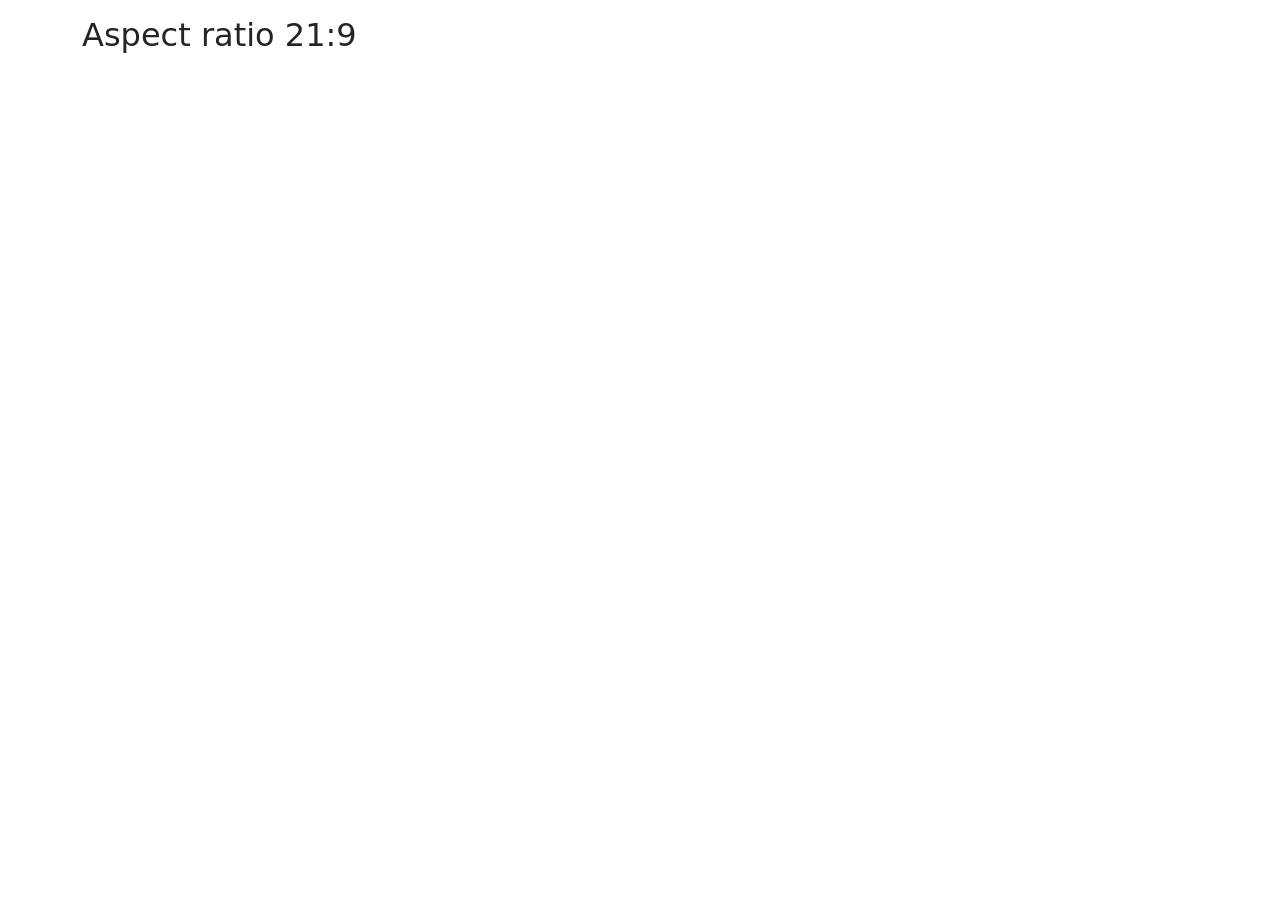
<file: index1.html>
<!DOCTYPE html>
<html lang="en">
<head>
    <meta charset="UTF-8">
    <meta name="viewport" content="width=device-width, initial-scale=1.0">
    <title>Document</title>
    <link href="https://cdn.jsdelivr.net/npm/bootstrap@5.3.3/dist/css/bootstrap.min.css" rel="stylesheet">
</head>
<body>
   <div class="container mt-3">
        <h2>Aspect ratio 21:9</h2>
        <div class="ratio ratio-21x9">
            <iframe src="https://www.youtube.com/embed/7QaYikJNkg8"></iframe>
        </div>
   </div>
    <script src="https://cdn.jsdelivr.net/npm/bootstrap@5.3.3/dist/js/bootstrap.bundle.min.js"></script>
</body>
</html>
</file>
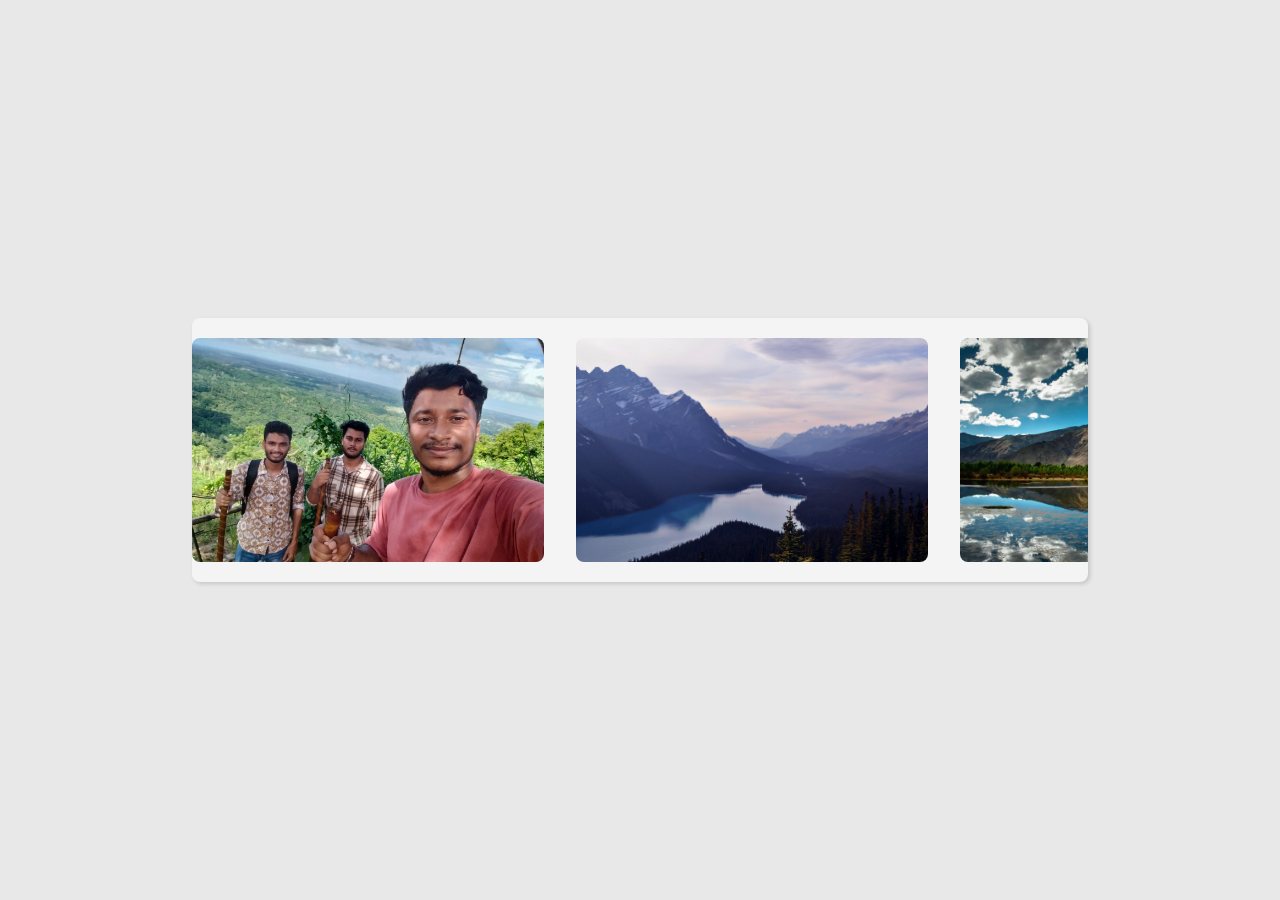
<file: index2.html>
<!DOCTYPE html>
<html lang="en">
<head>
    <meta charset="UTF-8">
    <meta name="viewport" content="width=device-width, initial-scale=1.0">
    <title>Infinite image carousel animation using css</title>
    <link href="https://cdn.jsdelivr.net/npm/bootstrap@5.3.3/dist/css/bootstrap.min.css" rel="stylesheet">
    <link rel="stylesheet" href="style2.css">
</head>
<body>
    <div class="container">
        <div class="wrapper">
            <img src="image1.jpg" alt="image">
            <img src="image2.jpg" alt="image">
            <img src="image3.jpg" alt="image">
            <img src="image4.jpg" alt="image">
            <img src="image5.jpg" alt="image">

            <img src="image1.jpg" aria-hidden="true">
            <img src="image2.jpg" aria-hidden="true">
            <img src="image3.jpg" aria-hidden="true">
            <img src="image4.jpg" aria-hidden="true">
            <img src="image5.jpg" aria-hidden="true">
        </div>
    </div>
    <script src="https://cdn.jsdelivr.net/npm/bootstrap@5.3.3/dist/js/bootstrap.bundle.min.js"></script>
</body>
</html>
</file>
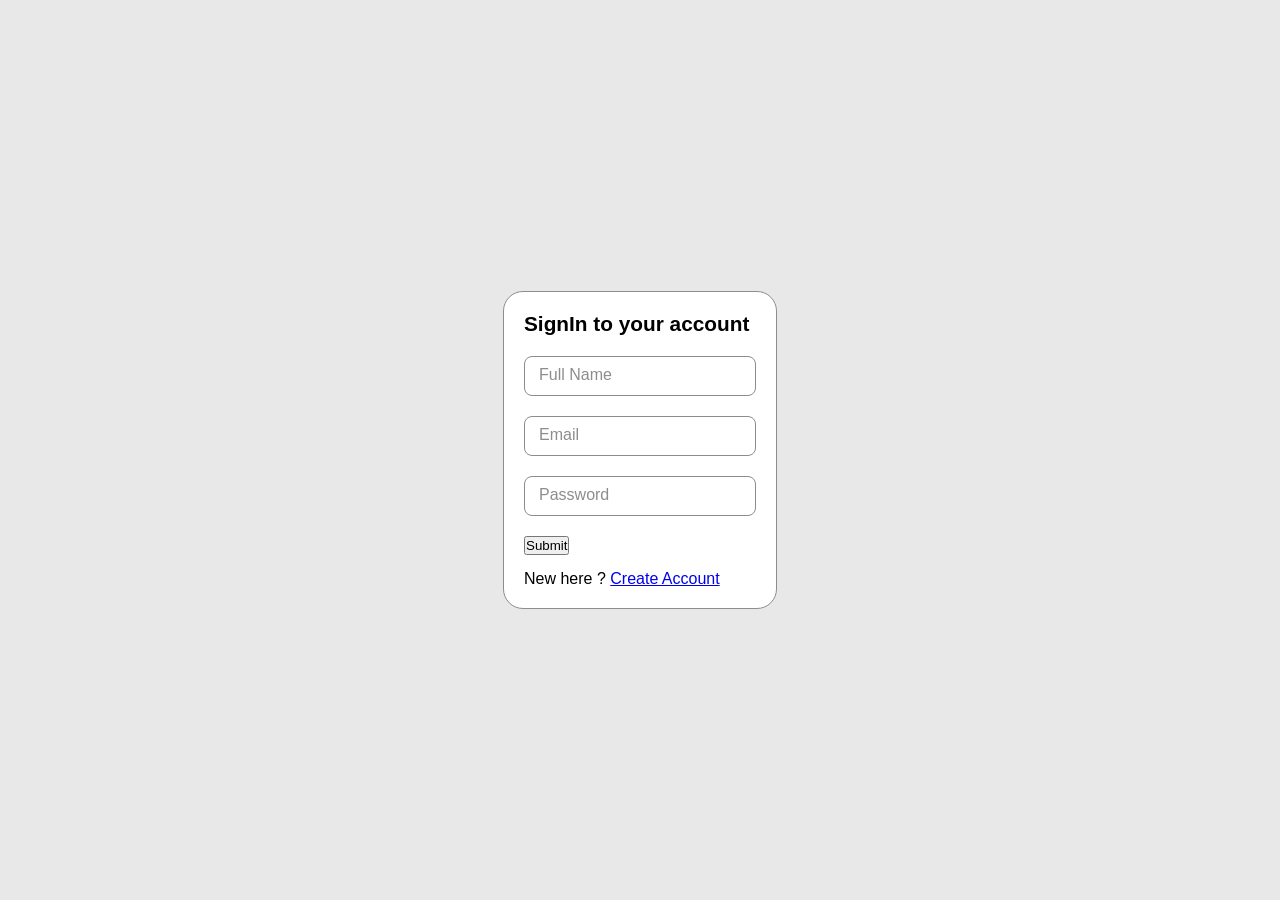
<file: index4.html>
<!DOCTYPE html>
<html lang="en">
<head>
    <meta charset="UTF-8">
    <meta name="viewport" content="width=device-width, initial-scale=1.0">
    <title>Sign in forms</title>
    <link rel="stylesheet" href="style4.css">
</head>
<body>
    <div class="container">
        <p class="heading">SignIn to your account</p>
  
        <form class="form">
            <!--Full Name-->
            <div class="input-field">
                <input type="text" required>
                <label>Full Name</label>
            </div>
            <!--Email-->
            <div class="input-field">
                <input type="email" required>
                <label>Email</label>
            </div>

            <!--Password-->
            <div class="input-field">
                <input type="password" id="password" required>
                <label>Password</label>


                <i class='bx bx-show passicon open'></i>
                <i class='bx bx-hide passicon close'></i>
            </div>
            <!--Button-->
            <div class="btn-container">
                <button class="submit" type="btn">Submit</button>
            </div>

        </form>
        <p style="margin-top:15px;">
        New here ?
            <a href="#">Create Account</a>
        </p>
    </div>

</body>
</html>
</file>
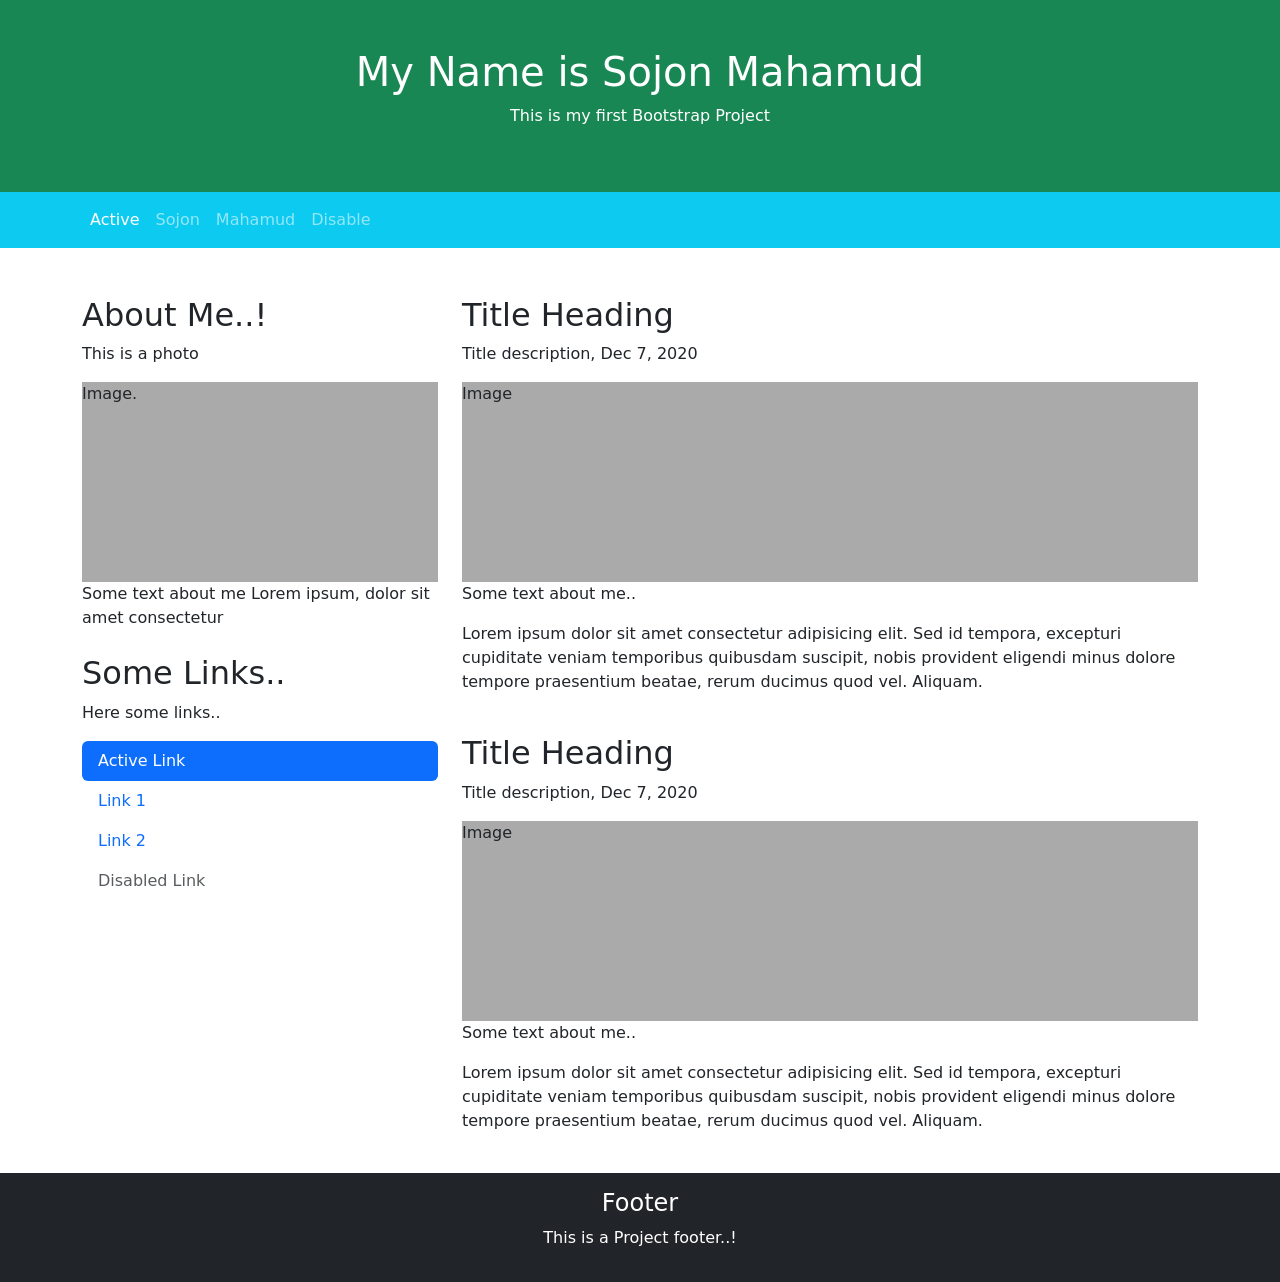
<file: index6.html>
<!DOCTYPE html>
<html lang="en">
<head>
    <meta charset="UTF-8">
    <meta name="viewport" content="width=device-width, initial-scale=1.0">
    <title>Bootstrap First Project</title>
    <link href="https://cdn.jsdelivr.net/npm/bootstrap@5.3.7/dist/css/bootstrap.min.css" rel="stylesheet">
    <link rel="stylesheet" href="style6.css">
</head>
<body>
    <div class="bg-success text-white p-5 text-center">
        <h1>My Name is Sojon Mahamud</h1>
        <p>This is my first Bootstrap Project</p>
    </div>
    <nav class="navbar bg-info navbar-expand-sm text-white navbar-dark">
        <div class="container">
            <ul class="navbar-nav">
                <li class="nav-item">
                    <a class="nav-link active" href="#">Active</a>
                </li>
                <li class="nav-item">
                    <a class="nav-link" href="#">Sojon</a>
                </li>
                <li class="nav-item">
                    <a class="nav-link" href="#">Mahamud</a>
                </li>
                <li class="nav-item disabled">
                    <a class="nav-link" href="#">Disable</a>
                </li>
            </ul>
        </div>
    </nav>

    <div class="container mt-5">
        <div class="row">
            <div class="col-sm-4">
                <h2>About Me..!</h2>
                <p>This is a photo</p>
                <div class="myImage">Image.</div>
                <p>Some text about me Lorem ipsum, dolor sit amet consectetur</p>
                <h2 class="mt-4">Some Links..</h2>
                <p>Here some links..</p>
                <ul class="nav nav-pills flex-column">
                    <li class="nav-item">
                        <a class="nav-link active" href="#">Active Link</a>
                    </li>
                    <li class="nav-item">
                        <a class="nav-link" href="#">Link 1</a>
                    </li>
                    <li class="nav-item">
                        <a class="nav-link" href="#">Link 2</a>
                    </li>
                    <li class="nav-item">
                        <a class="nav-link disabled" href="#">Disabled Link</a>
                    </li>
                </ul>
                <hr class="d-sm-none">
            </div>
            <div class="col-sm-8">
                <h2>Title Heading</h2>
                <p>Title description, Dec 7, 2020</p>
                <div class="myImage">Image</div>
                <p>Some text about me..</p>
                <p>Lorem ipsum dolor sit amet consectetur adipisicing elit. Sed id tempora, excepturi cupiditate veniam temporibus quibusdam suscipit, nobis provident eligendi minus dolore tempore praesentium beatae, rerum ducimus quod vel. Aliquam.</p>
                <br>
                <h2>Title Heading</h2>
                <p>Title description, Dec 7, 2020</p>
                <div class="myImage">Image</div>
                <p>Some text about me..</p>
                <p>Lorem ipsum dolor sit amet consectetur adipisicing elit. Sed id tempora, excepturi cupiditate veniam temporibus quibusdam suscipit, nobis provident eligendi minus dolore tempore praesentium beatae, rerum ducimus quod vel. Aliquam.</p>
            </div>
        </div>
    </div>
    <div class="mt-4 p-3 bg-dark text-white text-center">
        <h4>Footer</h4>
        <p>This is a Project footer..!</p>
    </div>
    <script src="https://cdn.jsdelivr.net/npm/bootstrap@5.3.7/dist/js/bootstrap.bundle.min.js"></script>
</body>
</html>
</file>
<file: style2.css>
body{
    display: flex;
    justify-content: center;
    align-items: center;
    height: 100vh;
    margin: 0;
    background: #e8e8e8;
}

.container{
    overflow: hidden;
    width: 70%;
    border-radius: 8px;
    background: #f4f4f4;
    padding: 20px 0px;
    box-shadow: 2px 2px 4px rgba(0, 0, 0, 0.15);
}

.wrapper{
    display: grid;
    grid-auto-flow: column;
    grid-auto-columns: 22rem;
    gap: 2rem;
    width: max-content;
    animation: animate 10s linear infinite;
}

.wrapper:hover{
    animation-play-state: paused;
    cursor: pointer;
}

.wrapper img{
    width: 100%;
    height: 14rem;
    object-fit: cover;
    border-radius: 8px;
    transition: transform 0.2s ease-in-out;
}

.wrapper img:hover{
    transform: scale(1.1);
}

@keyframes animate{
    to{
        transform: translateX(calc(-5 * (22rem + 2rem)));
    }
}
</file>
<file: style4.css>
* {
    padding: 0;
    margin: 0;
    box-sizing: border-box;
    font-family: sans-serif;
}

body{
    display: flex;
    justify-content: center;
    align-items: center;
    height: 100vh;
    background: #e8e8e8;
}

.container {
    border: solid 1px #8d8d8d;
    padding: 20px;
    border-radius: 20px;
    background-color: #fff;
}

.container .heading {
    font-size: 1.3rem;
    margin-bottom: 20px;
    font-weight: bolder;
}

.form {
    max-width: 300px;
    display: flex;
    flex-direction: column;
    gap: 20px;
}

.form .btn-container {
    width: 100%;
    display: flex;
    align-items: center;
    gap: 20px;
}

.form .btn {
    padding: 10px 20px;
    font-size: 1rem;
    text-transform: uppercase;
    letter-spacing: 3px;
    border-radius: 10px;
    border: solid 1px #1034aa;
    border-bottom: solid 1px #90c2ff;
    background: linear-gradient(135deg, #0034de, #006eff);
    color: #fff;
    font-weight: bolder;
    transition: all 0.2s ease;
    box-shadow: 0px 2px 3px #000d3848, 
    inset 0px 4px 5px #0070f0,
    inset 0px -4px 5px #002cbb;
}

.form .btn:active {
    box-shadow: inset 0px 4px 5px #0070f0,111,
    inset 0px -4px 5px #002cbb;
    transform: scale(0.995);
}

.input-field {
    position: relative;
}

.input-field label {
    position: absolute;
    color: #8d8d8d;
    pointer-events: none;
    background-color: transparent;
    left: 15px;
    transform: translateY(0.6rem);
    transition: all 0.3s ease;
}

.input-field input {
    padding: 10px 15px;
    font-size: 1rem;
    border-radius: 8px;
    border: solid 1px #8d8d8d;
    letter-spacing: 1px;
    width: 100%;
}

.input-field input:focus,
.input-field input:valid {
    outline: none;
    border: solid 1px #0034de;
}


.form .passicon {
    cursor: pointer;
    font-size: 1.3rem;
    position: absolute;
    top: 6px;
    right: 8px;
}

.form .close {
    display: none;
}
</file>
<file: style6.css>
.myImage {
    height: 200px;
    background: #aaa;
}
</file>
